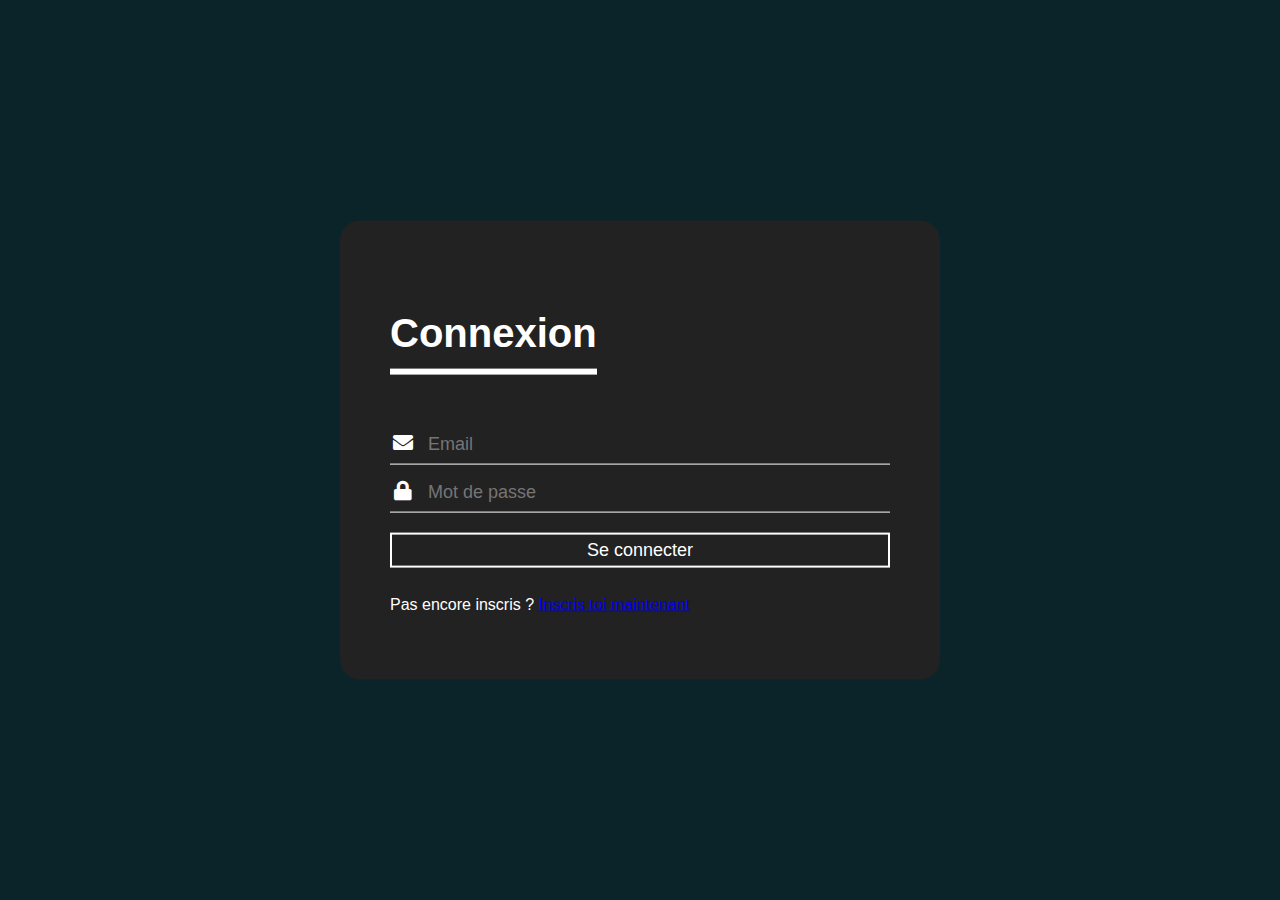
<file: index.html>
<!DOCTYPE html>
<html lang="fr" dir="ltr">
  <head>
    <meta charset="utf-8">
    <title>Connexion</title>
    <link rel="stylesheet" href="style.css">
    <link rel="icon" href="https://cv.dupinlouis.fr/images/logos/web.png">
  </head>
  <body>
<div class="login-box">
  <h1>Connexion</h1>
  <div class="textbox">
    <i class="fas fa-envelope"></i>
    <input type="text" placeholder="Email">
  </div>

  <div class="textbox">
    <i class="fas fa-lock"></i>
    <input type="password" placeholder="Mot de passe" minlength="4" maxlength="12">
  </div>

  <input type="button" class="btn" value="Se connecter">
  <p>Pas encore inscris ? <a href="inscription.html">Inscris toi maintenant</a></p>
</div>
  </body>

</html>
</file>
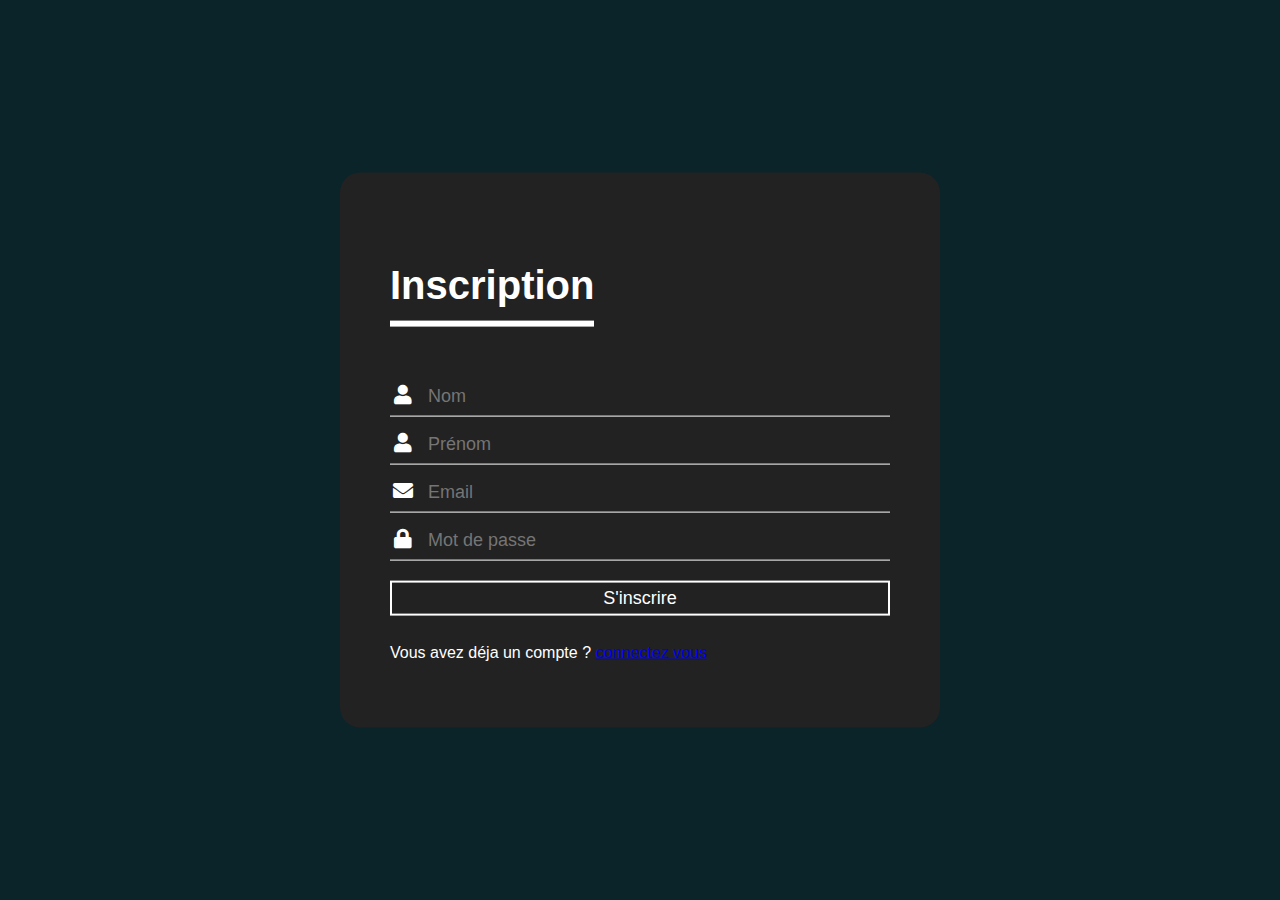
<file: inscription.html>
<!DOCTYPE html>
<html lang="fr" dir="ltr">
  <head>
    <meta charset="utf-8">
    <title>Inscription</title>
    <link rel="stylesheet" href="style.css">
    <link rel="icon" href="https://cv.dupinlouis.fr/images/logos/web.png">
  </head>
  <body>
<div class="login-box">
  <h1>Inscription</h1>
  <div class="textbox">
    <i class="fas fa-user"></i>
    <input type="text" placeholder="Nom">
  </div>

  <div class="textbox">
    <i class="fas fa-user"></i>
    <input type="text" placeholder="Prénom">
  </div>
  <div class="textbox">
    <i class="fas fa-envelope"></i>
    <input type="email" placeholder="Email">
  </div>
  <div class="textbox">
    <i class="fas fa-lock"></i>
    <input type="password" placeholder="Mot de passe" minlength="4" maxlength="12">
  </div>

  <input type="button" class="btn" value="S'inscrire">
  <p>Vous avez déja un compte ? <a href="index.html">connectez vous</a></p>
</div>

  </body>

<a href="#"></a>
</footer>
</html>
</file>
<file: style.css>
@import "https://use.fontawesome.com/releases/v5.5.0/css/all.css";
body{
  margin: 0;
  padding: 0;
  font-family: sans-serif;
  background-color: #0B2429;
  background-size: cover;
}

.login-box{
  width: 500px;
 padding: 50px;
 border-radius: 20px;
  position: absolute;
  top: 50%;
  left: 50%;
  transform: translate(-50%,-50%);
  color: white;
  background-color: #222;
}

.login-box h1{
  float: left;
  font-size: 40px;
  border-bottom: 6px solid white;
  margin-bottom: 50px;
  padding: 13px 0;
}
.textbox{
  width: 100%;
  overflow: hidden;
  font-size: 20px;
  padding: 8px 0;
  margin: 8px 0;
  border-bottom: 1px solid white;
}
.textbox i{
  width: 26px;
  float: left;
  text-align: center;
}
.textbox input{
  border: none;
  outline: none;
  background: none;
  color: white;
  font-size: 18px;
  width: 80%;
  float: left;
  margin: 0 10px;
}
.btn{
  width: 100%;
  background: none;
  border: 2px solid white;
  color: white;
  padding: 5px;
  font-size: 18px;
  cursor: pointer;
  margin: 12px 0;
}
.btn:hover{
    background-color: white;
    color: black;
}
footer{

text-align: center;
color: white;
background-color: #222;
height: 100px;
margin-top: 700px;
}
</file>
